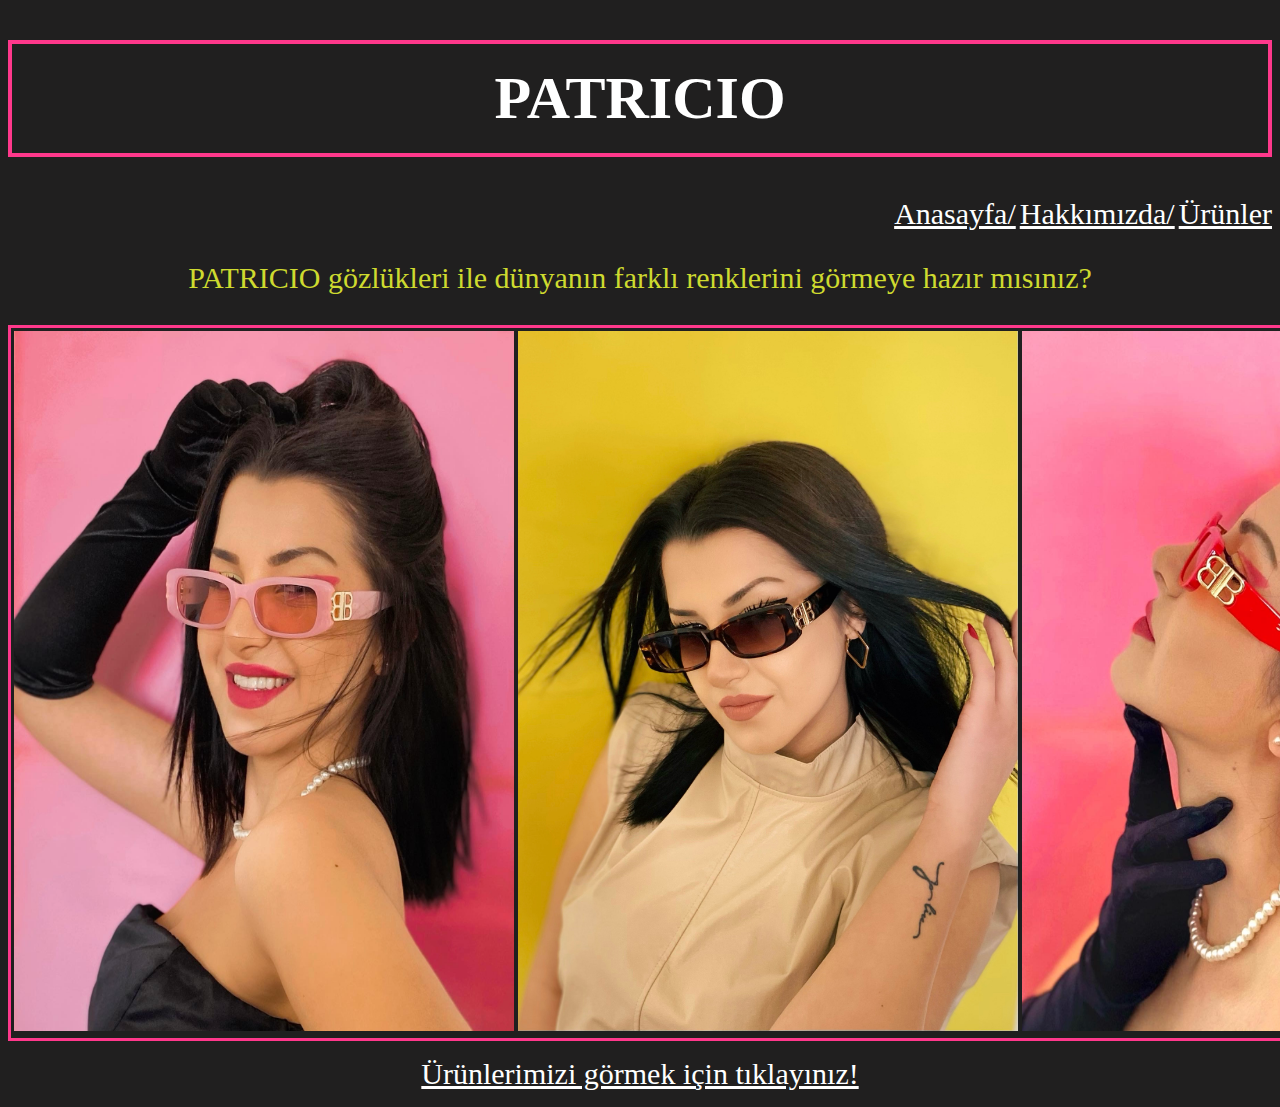
<file: index.html>
<!DOCTYPE html>
<html lang="en">
<head>
    <meta charset="UTF-8">
    <meta http-equiv="X-UA-Compatible" content="IE=edge">
    <meta name="viewport" content="width=device-width, initial-scale=1.0">
    <link  rel="stylesheet" href="magaza.css">
    <title>PATRICIO</title>
</head>
<body>
    <header>
        <h1 id="center">PATRICIO</h1>
        <nav class="saga-hizala">
            <a href="index.html">Anasayfa/</a>
            <a href="about-us.html">Hakkımızda/</a>
            <a href="products.html">Ürünler</a>
        </nav>
        <div class="introduction">
            <p>PATRICIO gözlükleri ile dünyanın farklı renklerini görmeye hazır mısınız?</p>
        </div>
    </header>
    <section>
        <article>
            <table style="align-self: center;">
            <tr>
                <td><img src="pink-pink.jpeg" alt="Pink Glasses"style="width:500px;height: 700px"></td>
                <td><img src="yellow.jpeg" alt="Yellow Glasses"style="width:500px;height: 700px"></td>
                <td><img src="pink-red.jpeg" alt="Red Glasses"style="width:500px;height: 700px" ></td>
            </tr>
            </table>
        </article>
        <article>
            <p style="text-align: center;"><a href="products.html">Ürünlerimizi görmek için tıklayınız!</a></p>
        </article>
    </section>
    
</body>
</html>
</file>
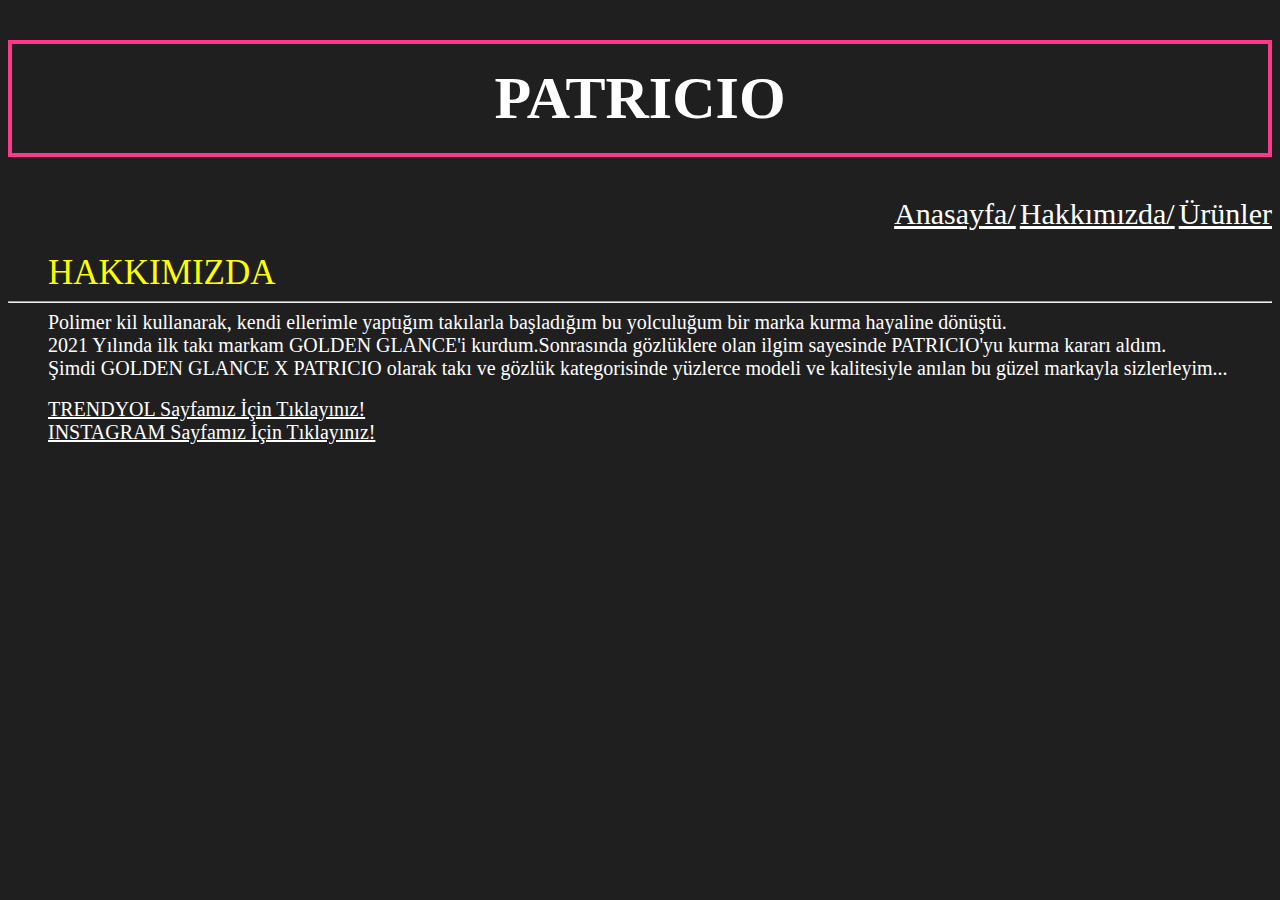
<file: about-us.html>
<!DOCTYPE html>
<html lang="en">
<head>
    <meta charset="UTF-8">
    <meta http-equiv="X-UA-Compatible" content="IE=edge">
    <meta name="viewport" content="width=device-width, initial-scale=1.0">
    <link  rel="stylesheet" href="magaza.css">
    <title>Hakkımızda</title>
</head>
<body>
    <header>
        <h1 id="center">PATRICIO</h1>
        <nav class="saga-hizala">
            <a href="index.html">Anasayfa/</a>
            <a href="about-us.html">Hakkımızda/</a>
            <a href="products.html">Ürünler</a>
        </nav>
        <h1 ></h1>
    <section>
        <article>
            <dl>
                <dd style="color: yellow; text-align:left; font-size: 35px;">HAKKIMIZDA </dd>
                <hr>
                <dd style="font-size: 20px; color: rgb(255, 255, 255); text-align: left;">
                    Polimer kil kullanarak, kendi ellerimle yaptığım takılarla başladığım bu yolculuğum bir marka kurma hayaline dönüştü.<br>
                    2021 Yılında ilk takı markam GOLDEN GLANCE'i kurdum.Sonrasında gözlüklere olan ilgim sayesinde PATRICIO'yu kurma kararı aldım.
                    <br>Şimdi GOLDEN GLANCE X PATRICIO olarak takı ve gözlük kategorisinde yüzlerce modeli ve kalitesiyle anılan bu güzel markayla sizlerleyim...
                </dd>
                <br>
                <dd><a href="https://www.trendyol.com/magaza/patrici-m-443447?sst=0" style="font-size: 20px;">TRENDYOL Sayfamız İçin Tıklayınız!</a></dd>
                <dd><a href="https://www.instagram.com/patricio.goldeng/" style="font-size: 20px;">INSTAGRAM Sayfamız İçin Tıklayınız!</a></dd>
            </dl>
            
        </article>
    </section>
</body>
</html>
</file>
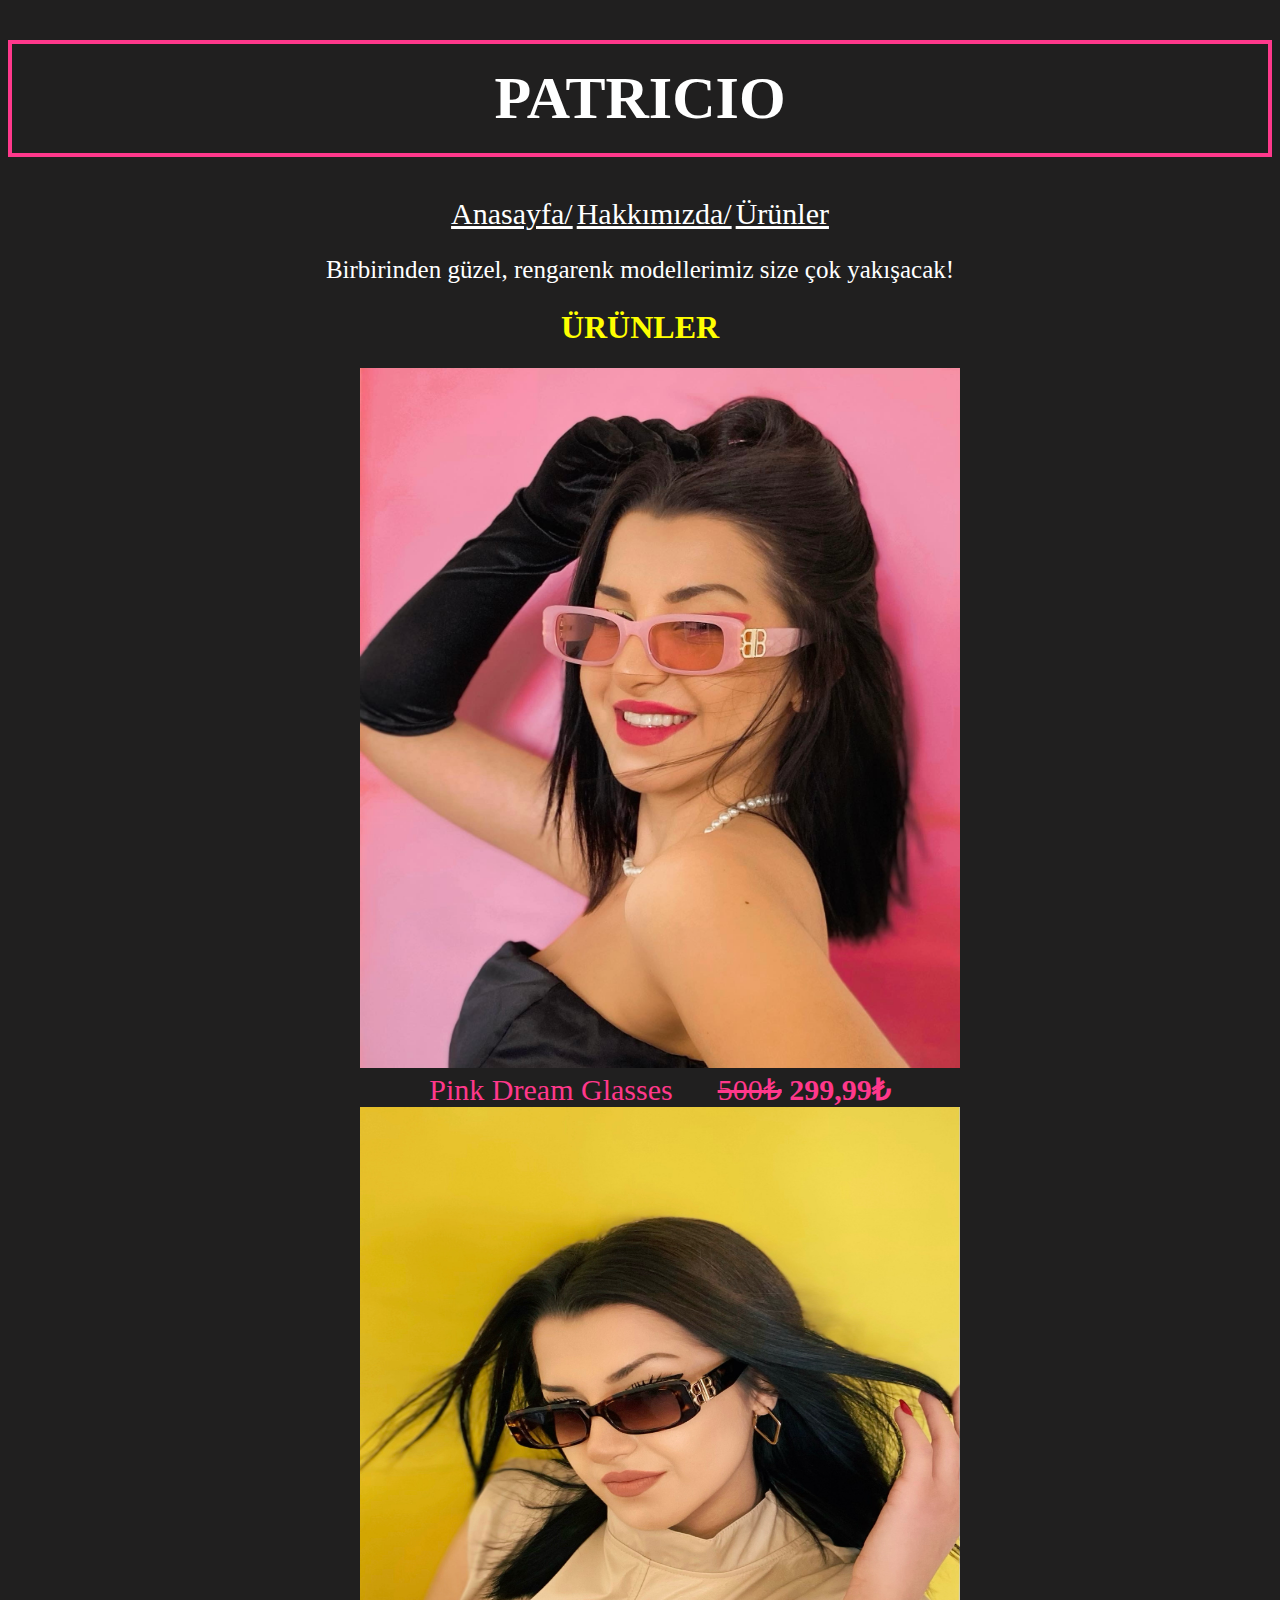
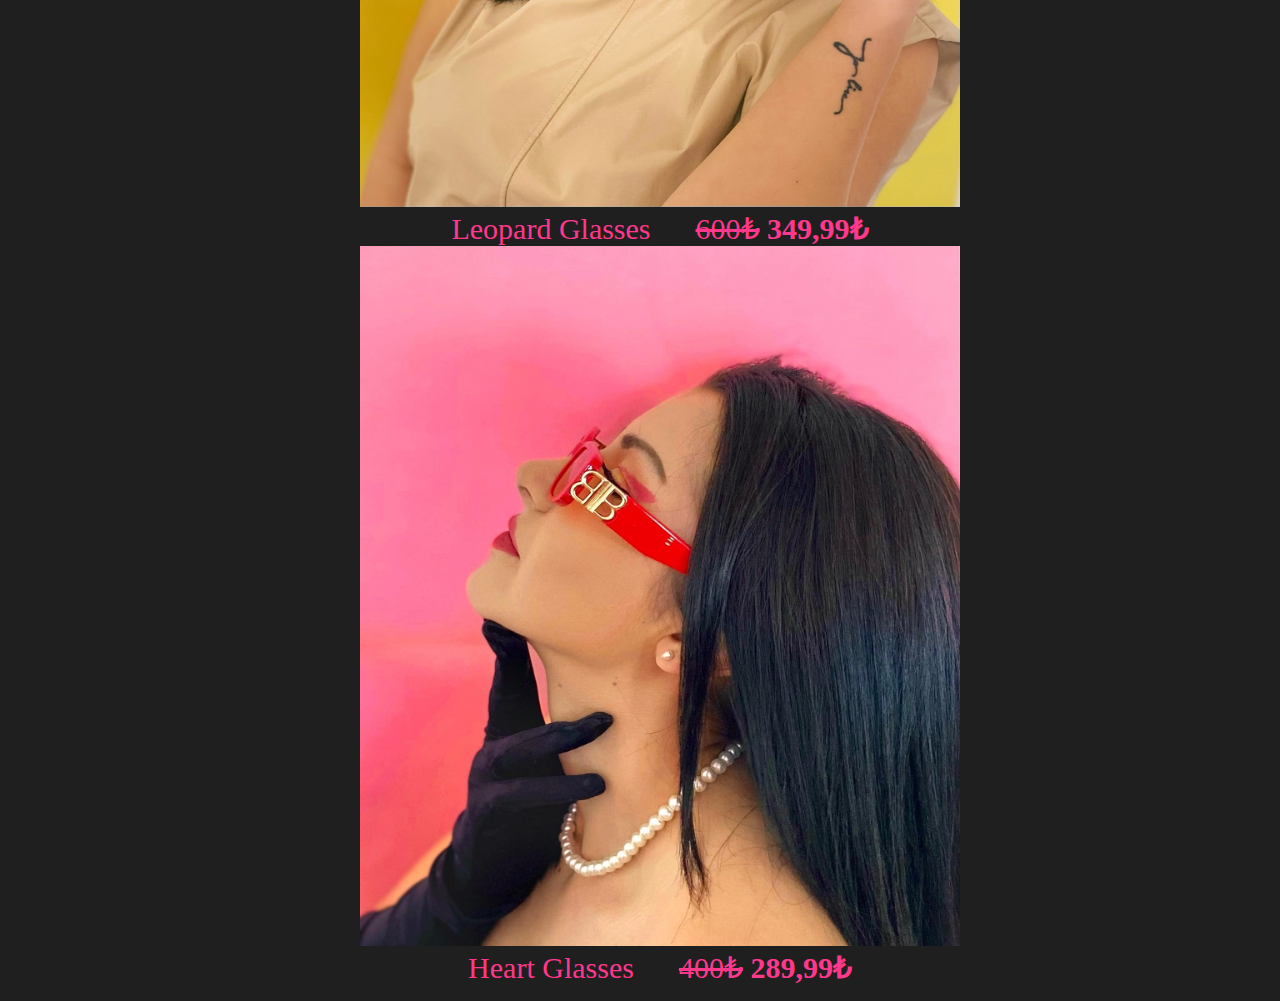
<file: products.html>
<!DOCTYPE html>
<html lang="en">
<head>
    <meta charset="UTF-8">
    <meta http-equiv="X-UA-Compatible" content="IE=edge">
    <meta name="viewport" content="width=device-width, initial-scale=1.0">
    <link  rel="stylesheet" href="magaza.css">
    <title>Ürünler</title>
</head>
<body>
    <header>
        <h1 id="center">PATRICIO</h1>
        <nav class="ortala">
            <a href="index.html">Anasayfa/</a>
            <a href="about-us.html">Hakkımızda/</a>
            <a href="products.html">Ürünler</a>
        </nav>
        <div class="introduction">
            <p style="color:white; font-size: 25px;" >Birbirinden güzel, rengarenk modellerimiz size çok yakışacak!</p>
        </div>
        <h1 style="color: yellow; text-align:center;">ÜRÜNLER</h1>
    </header>
    <section>
        <article>
           <dl class="ortala">
               <dd><img src="pink-pink.jpeg" alt="Pink Glasses" style="width:600px;height: 700px"></dd>
               <dd class="hizala">Pink Dream Glasses &emsp; <del>500₺</del> <strong>299,99₺</strong></dd>
               <dd><img src="yellow.jpeg" alt="Leopard Glasses" style="width:600px;height: 700px"></dd>
               <dd class="hizala">Leopard Glasses  &emsp; <del>600₺</del> <strong>349,99₺</strong></dd>
               <dd><img src="pink-red.jpeg" alt="Red Glasses" style="width:600px;height:700px"></dd>
               <dd class="hizala">Heart Glasses &emsp; <del>400₺</del> <strong>289,99₺</strong></dd>
           </dl>
        </article>
        
    </section>
</body>
</html>
</file>
<file: magaza.css>
body {
    background-color: rgb(32, 31, 31);
}
#center {
    border: 4px solid rgb(255, 56, 139);
        color: white;
        padding: 20px;
        text-align: center;
        font-size: 60px;
}
/* ziyaret edilmemiş link için */
a:link {
    color: rgb(255, 255, 255);
    font-size: 30px;
}

/* ziyaret edilmiş link için*/
a:visited {
    color: rgba(218, 198, 19, 0.979);
}

/* link üzerine geldiğimiz anda eklenecek*/
a:hover {
    color: rgb(211, 78, 144);
}

/* linke tıkladığımız anda eklenecek */
a:active {
    color: rgb(255, 255, 255);
}
.introduction {
    color: rgb(206, 218, 47);
    font-size: 30px;
    text-align: center;
}
.saga-hizala{
    text-align:right;
  }
.ortala {
    text-align: center;
}
table{
    border: 3px solid rgb(255, 56, 139);
}
.hizala {
    font-size: 30px;
    text-align:center;
    color: rgb(255, 56, 139);
}
</file>
